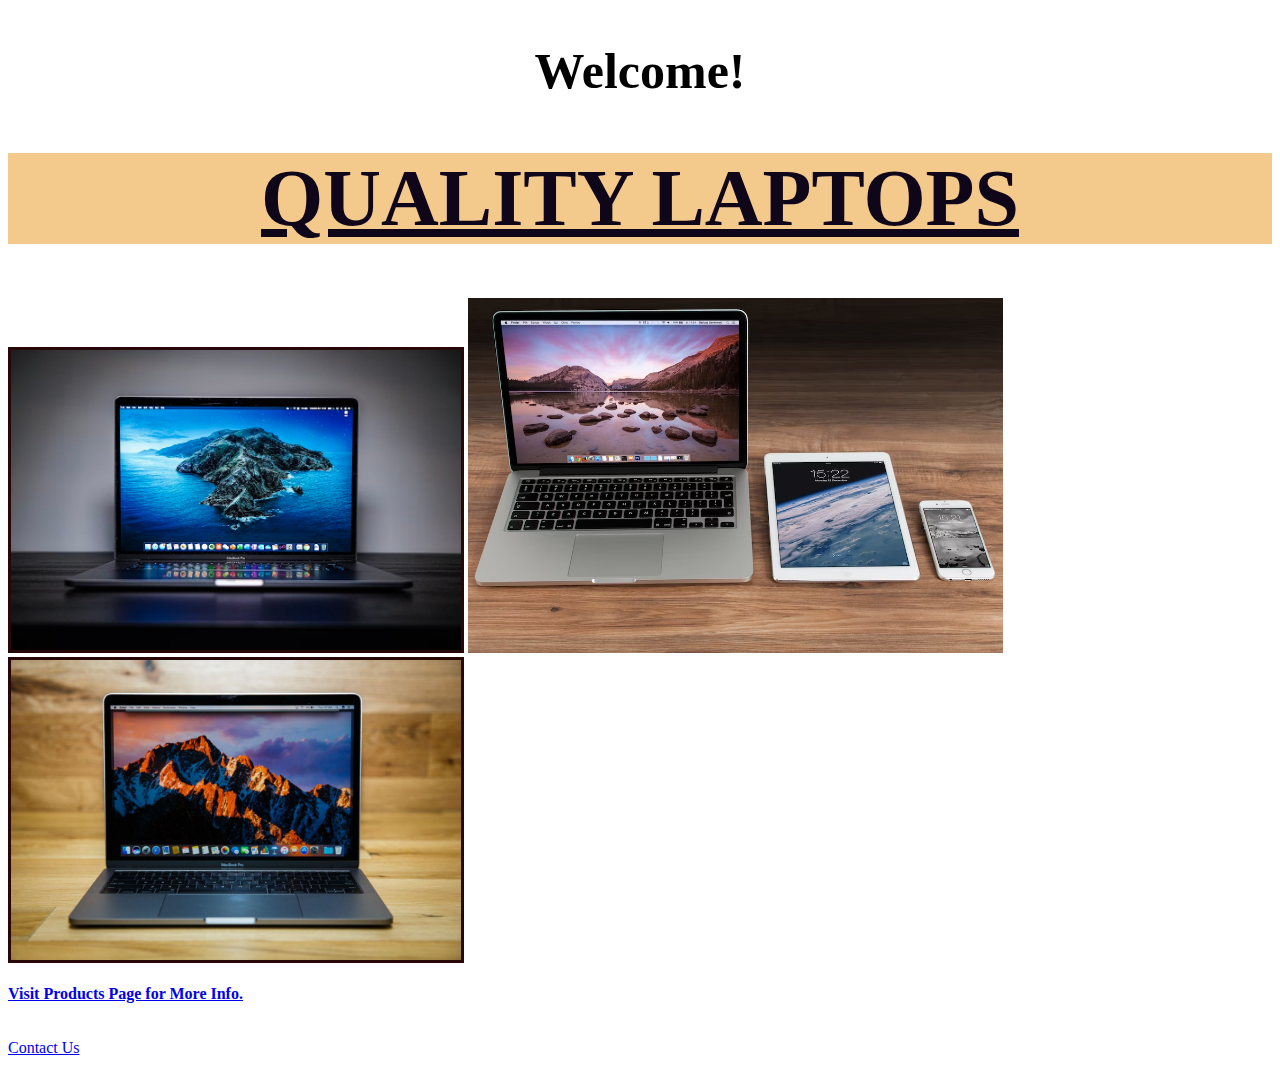
<file: index.html>
<!DOCTYPE html>
<html>
<head>
    <title>Home Page</title>
    <link rel="stylesheet" href="./css/style.css">
</head>
<body>
    <h2 style="font-size: 50px; text-align: center; color:black">Welcome!</h2>
    <h1 class="head"><u>QUALITY LAPTOPS</u></h1>
    <img src="./img/main2.jpeg" class="main" > 
    
    <img src="./img/main3.jpeg" class="main-img" >
    <img src="./img/main1.jpeg" class="main" >
    <br/><br/>
    <b><a href="./pages/products.html">
    Visit Products Page for More Info.</b>
    <br/><br/><br/>
    <a href="tel:9970059488">Contact Us</a>
</a>
</body>
</html>
</file>
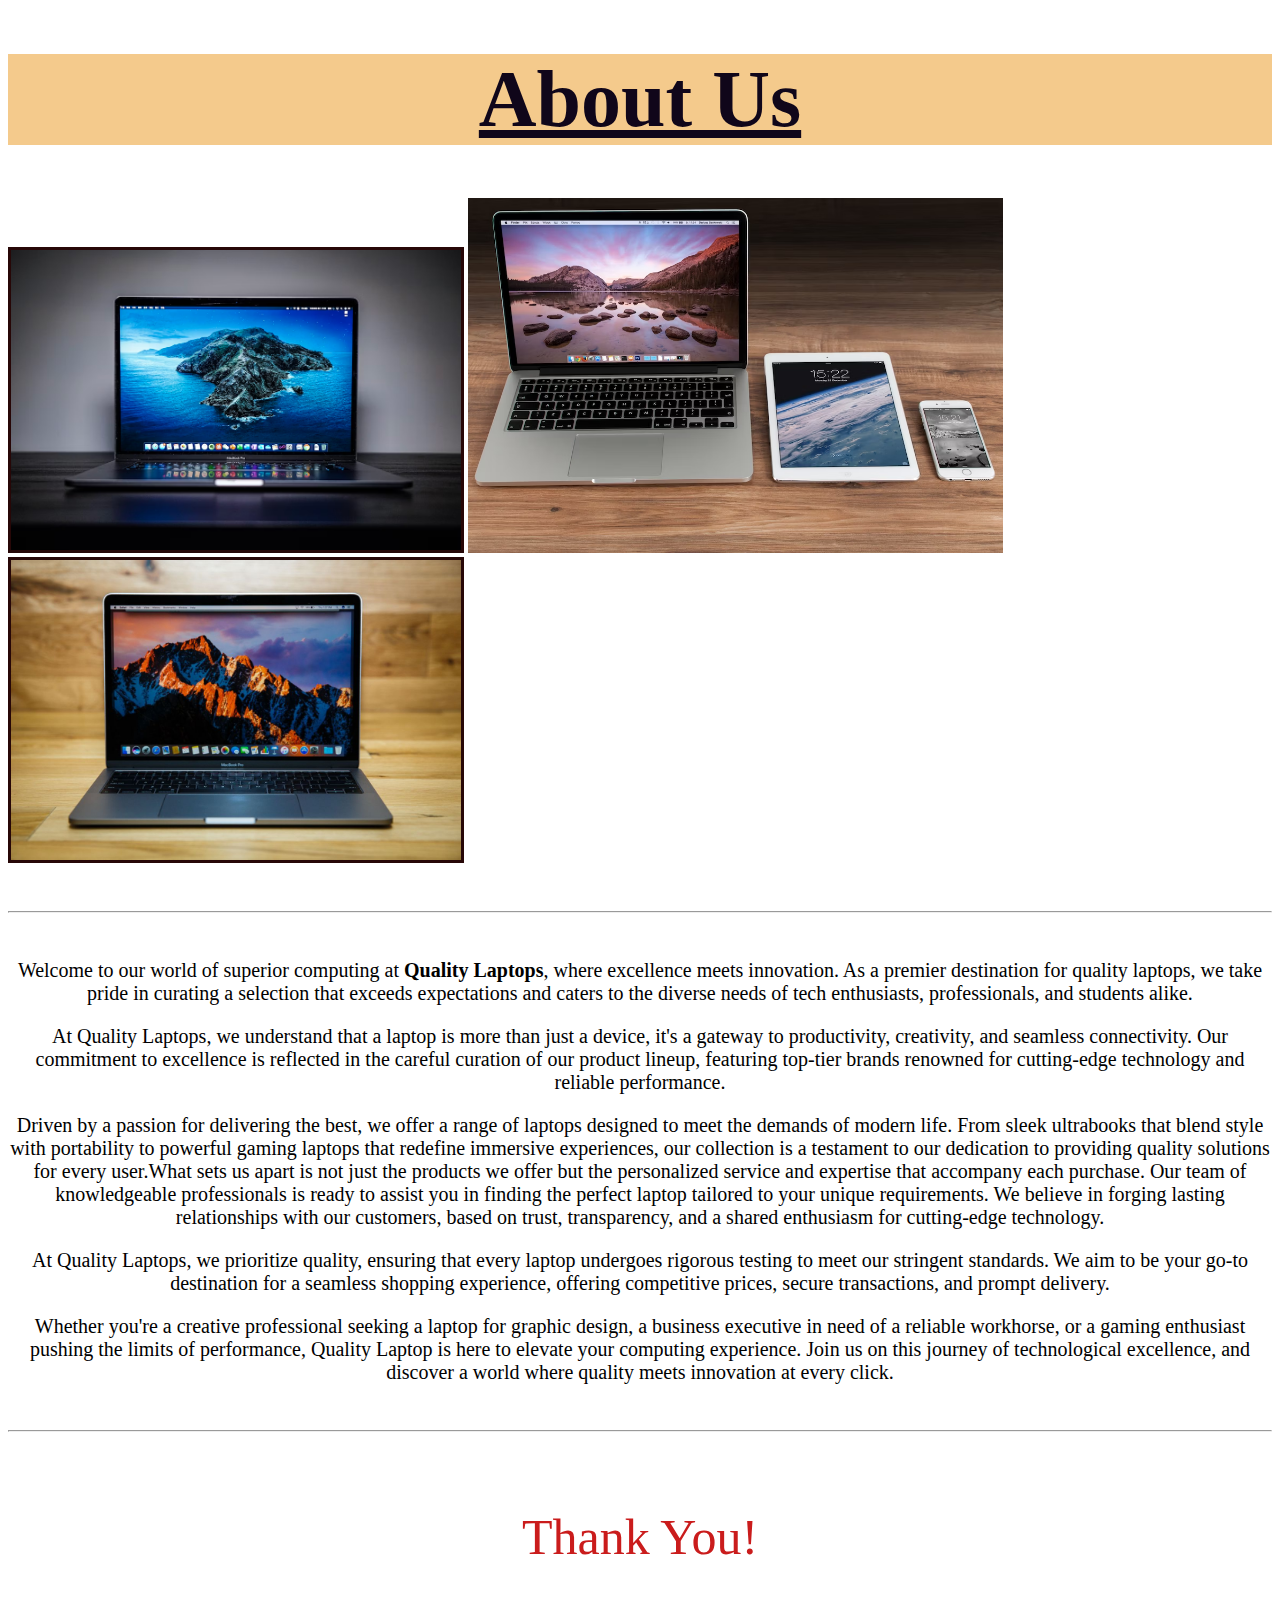
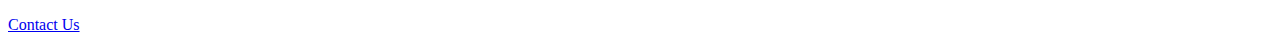
<file: pages/about.html>
<!DOCTYPE html>
<html>
<head>
    <title>About Us</title>
    <link rel="stylesheet" href="./../css/style.css">
    <link rel="stylesheet" href="./../css/about.css">
</head>
<body>
    <h1 class="head"><u>About Us </u></h1>
      <img src="./../img/main2.jpeg" class="main" > 
      <img src="./../img/main3.jpeg" class="main-img" >
      <img src="./../img/main1.jpeg" class="main" ><br/><br/><br/><hr/><br/>
      <p class="aboutus">
        Welcome to our world of superior computing at <b>Quality Laptops</b>, where excellence meets innovation. As a premier destination for quality laptops, we take pride in curating a selection that exceeds expectations and caters to the diverse needs of tech enthusiasts, professionals, and students alike.</p>  
      <p class="aboutus">At Quality Laptops, we understand that a laptop is more than just a device, it's a gateway to productivity, creativity, and seamless connectivity. Our commitment to excellence is reflected in the careful curation of our product lineup, featuring top-tier brands renowned for cutting-edge technology and reliable performance.</p>  
      <p class="aboutus">Driven by a passion for delivering the best, we offer a range of laptops designed to meet the demands of modern life. From sleek ultrabooks that blend style with portability to powerful gaming laptops that redefine immersive experiences, our collection is a testament to our dedication to providing quality solutions for every user.What sets us apart is not just the products we offer but the personalized service and expertise that accompany each purchase. Our team of knowledgeable professionals is ready to assist you in finding the perfect laptop tailored to your unique requirements. We believe in forging lasting relationships with our customers, based on trust, transparency, and a shared enthusiasm for cutting-edge technology.</p>
      <p class="aboutus">At Quality Laptops, we prioritize quality, ensuring that every laptop undergoes rigorous testing to meet our stringent standards. We aim to be your go-to destination for a seamless shopping experience, offering competitive prices, secure transactions, and prompt delivery. </p>  
      <p class="aboutus">Whether you're a creative professional seeking a laptop for graphic design, a business executive in need of a reliable workhorse, or a gaming enthusiast pushing the limits of performance, Quality Laptop is here to elevate your computing experience. Join us on this journey of technological excellence, and discover a world where quality meets innovation at every click.
      </p><br/><hr/><br/>
      <p class="end">Thank You!</p>

      <a href="tel:9970059488">Contact Us</a>
</body>
</html>
</file>
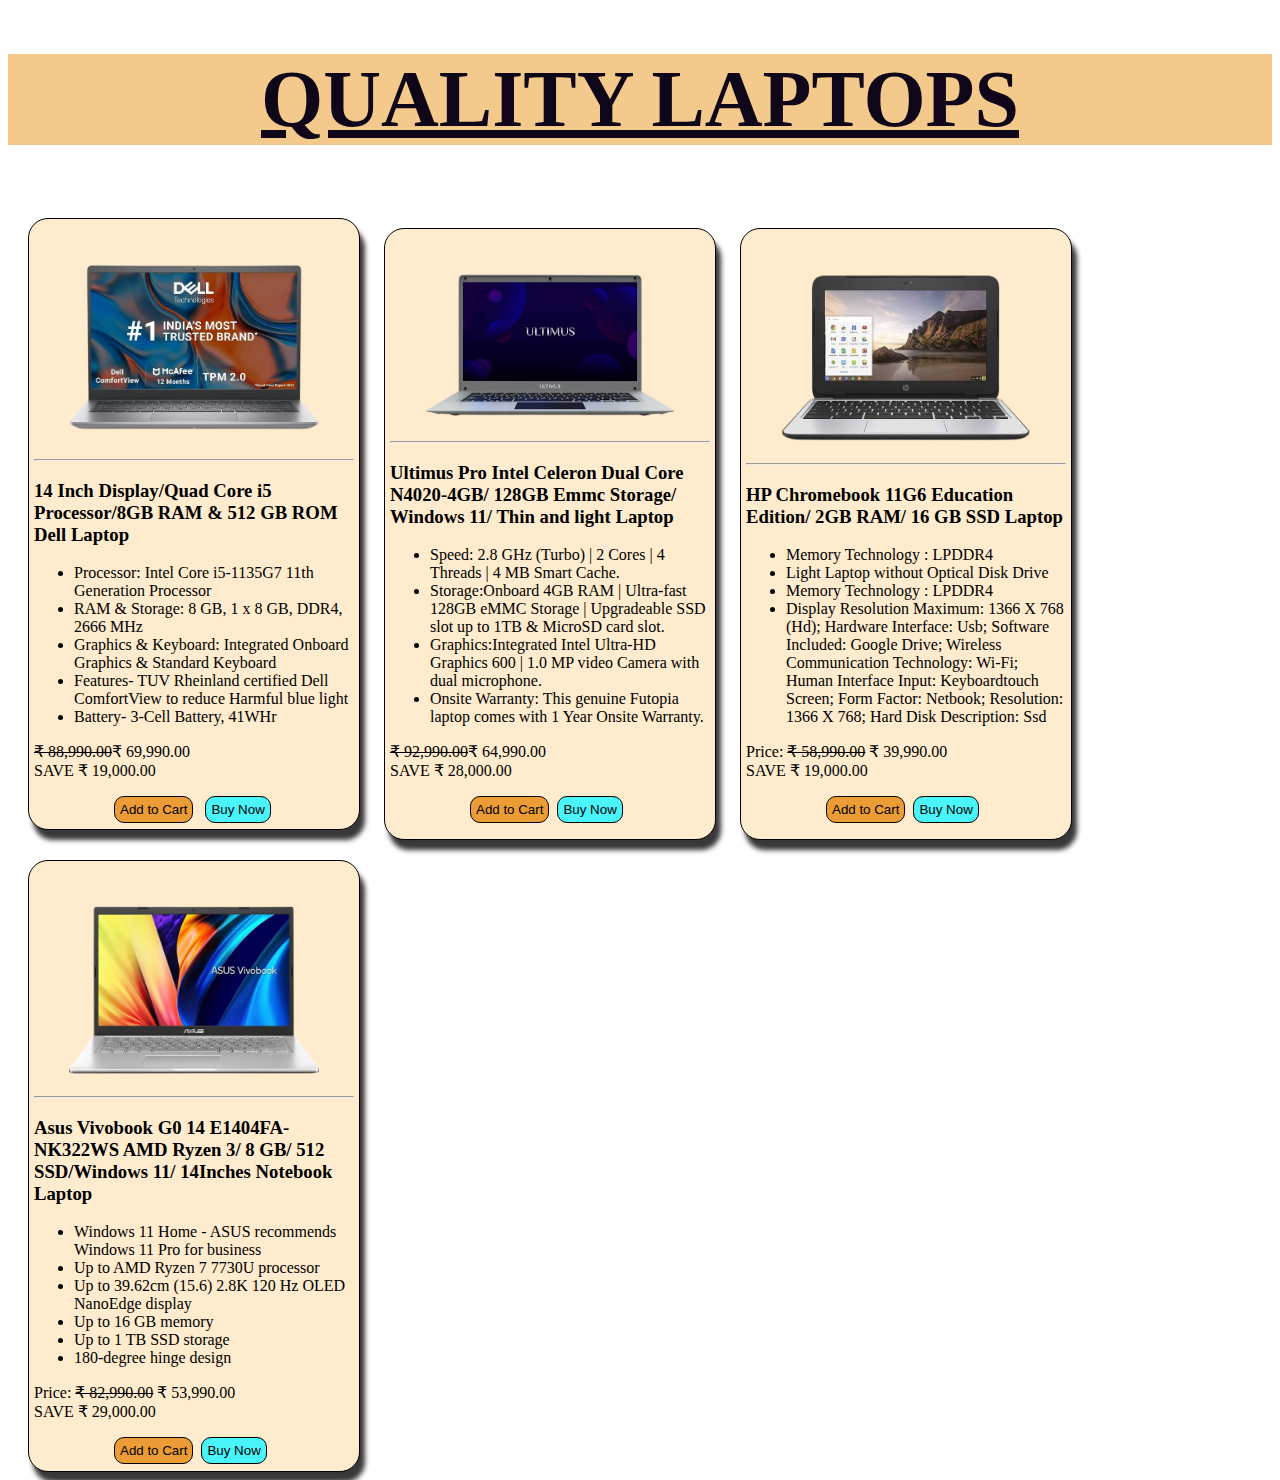
<file: pages/products.html>
<!DOCTYPE html>
<html lang="en">
<head>
    <title>Products Page</title>
    <link rel="stylesheet" href="./../css/products.css">
    <link rel="stylesheet" href="./../css/style.css">
</head>
<body>
    <h1 class="head"><u>QUALITY LAPTOPS</u></h1>
    <div class="Laptop Dell">
        <img src="./../img/Dell.png" class="img-laptop" /><hr/>
        <h3>14 Inch Display/Quad Core i5 Processor/8GB RAM & 512 GB ROM Dell Laptop</h3>
        <p>
            <ul>
             <li>Processor: Intel Core i5-1135G7 11th Generation Processor</li>
             <li>RAM & Storage: 8 GB, 1 x 8 GB, DDR4, 2666 MHz</li>
             <li>Graphics & Keyboard: Integrated Onboard Graphics & Standard Keyboard</li>
             <li>Features- TUV Rheinland certified Dell ComfortView to reduce Harmful blue light</li>
             <li>Battery- 3-Cell Battery, 41WHr</li>
        </ul>
        <p>
            <del>₹ 88,990.00</del>₹ 69,990.00<br/>
            SAVE ₹ 19,000.00
        </p>
        &nbsp &nbsp &nbsp &nbsp &nbsp &nbsp &nbsp &nbsp &nbsp &nbsp
        <button class="btn Add">Add to Cart</button>
        &nbsp
        <button class="btn Buy">Buy Now</button>
    </div>

    
    <div  class=" Laptop Ultimus-pro">
        <img src="./../img/Ultimus-pro.png" class="img-laptop"/><hr/>
        <h3>Ultimus Pro Intel Celeron Dual Core N4020-4GB/ 128GB Emmc Storage/ Windows 11/ Thin and light Laptop</h3>
        <p>
            <ul>
                <li>Speed: 2.8 GHz (Turbo) | 2 Cores | 4 Threads | 4 MB Smart Cache.</li>
                <li>Storage:Onboard 4GB RAM | Ultra-fast 128GB eMMC Storage | Upgradeable SSD slot up to 1TB & MicroSD card slot.</li>
                <li>Graphics:Integrated Intel Ultra-HD Graphics 600 | 1.0 MP video Camera with dual microphone.</li>
                <li>Onsite Warranty: This genuine Futopia laptop comes with 1 Year Onsite Warranty.</li>
            </ul>
        </p>
        <p>
            <del>₹ 92,990.00</del>₹ 64,990.00<br/>
             SAVE ₹ 28,000.00
        </p>
        &nbsp &nbsp &nbsp &nbsp &nbsp &nbsp &nbsp &nbsp &nbsp &nbsp
        <button class="btn Add">Add to Cart</button>&nbsp
        <button class="btn Buy">Buy Now</button>
    </div>

    <div class="Laptop HP" >
        <img src="./../img/HP.png" class="img-laptop"/><hr/>
        <h3>HP Chromebook 11G6 Education Edition/ 2GB RAM/ 16 GB SSD Laptop</h3>
        <p>
            <ul>
                <li>Memory Technology : LPDDR4 </li>
                <li>Light Laptop without Optical Disk Drive </li>
                <li>Memory Technology : LPDDR4 </li>
                <li>Display Resolution Maximum: 1366 X 768 (Hd); Hardware Interface: Usb; Software Included: Google Drive; Wireless Communication Technology: Wi-Fi; Human Interface Input: Keyboardtouch Screen; Form Factor: Netbook; Resolution: 1366 X 768; Hard Disk Description: Ssd </li>
            </ul>
        </p>
        <p>Price: <del>₹ 58,990.00</del> ₹ 39,990.00<br/>
            SAVE ₹ 19,000.00
            </p>
            &nbsp &nbsp &nbsp &nbsp &nbsp &nbsp &nbsp &nbsp &nbsp &nbsp
        <button class="btn Add">Add to Cart</button>&nbsp
        <button class="btn Buy">Buy Now</button>
    </div>


    <div class="Laptop HP">
        <img src="./../img/Asus.png" class="img-laptop"/><hr/>
        <h3>Asus Vivobook G0 14 E1404FA- NK322WS AMD Ryzen 3/ 8 GB/ 512 SSD/Windows 11/ 14Inches Notebook Laptop</h3>
        <p>
            <ul>
                <li> Windows 11 Home - ASUS recommends Windows 11 Pro for business </li>
                <li> Up to AMD Ryzen 7 7730U processor</li>
                <li> Up to 39.62cm (15.6) 2.8K 120 Hz OLED NanoEdge display</li>
                <li> Up to 16 GB memory</li>
                <li> Up to 1 TB SSD storage</li>
                <li> 180-degree hinge design</li>
            </ul>
        </p>
        <p>Price: <del>₹ 82,990.00</del> ₹ 53,990.00<br/>
            SAVE ₹ 29,000.00</p>
            &nbsp &nbsp &nbsp &nbsp &nbsp &nbsp &nbsp &nbsp &nbsp &nbsp
        <button class="btn Add">Add to Cart</button>&nbsp
        <button class="btn Buy">Buy Now</button>
    </div>
</body>
</html>
</file>
<file: css/style.css>
.head{
    text-align: center;
    color:rgb(16, 6, 26);
    font-size: 80px;
    background-color:rgb(244, 202, 140);
}
.main{
   width: 450px;
   border: 3px solid rgb(39, 7, 7);
}
.main-img{
    width: 535px;
}
</file>
<file: css/about.css>
.aboutus{
    text-align: center;
    font-size: 20px;
}
.end{
    text-align: center;
    font-size: 50px;
    color:rgb(202, 28, 28);
}
</file>
<file: css/products.css>
.Laptop{
    border-radius: 20px;
    width: 320px;
    height: 600px;
    margin-top: 20px;
    margin-left: 20px;
    border: 1px solid black;
    background-color:blanchedalmond;
    padding: 5px 5px 5px;
    box-shadow: 5px 10px 5px rgb(57, 55, 55);
    display: inline-block;
}
.Laptop:hover{
    background-color: rgb(249, 194, 92);
}
.Add{
    padding: 5px 5px 5px;
    color:black;
    background-color:rgb(235, 156, 53);
    border-radius: 10px;
    border: 1px solid black;
}
.Buy{
    padding: 5px 5px 5px;
    color:black;
    background-color:rgb(73, 244, 250);
    border-radius: 10px;
    border: 1px solid black;
}
.btn:hover{
    color:black;
    background-color:rgb(62, 252, 182);
    margin-left : 5px;
}
.img-laptop{
    width:250px;
    padding:40px 35px 10px;
}
</file>
